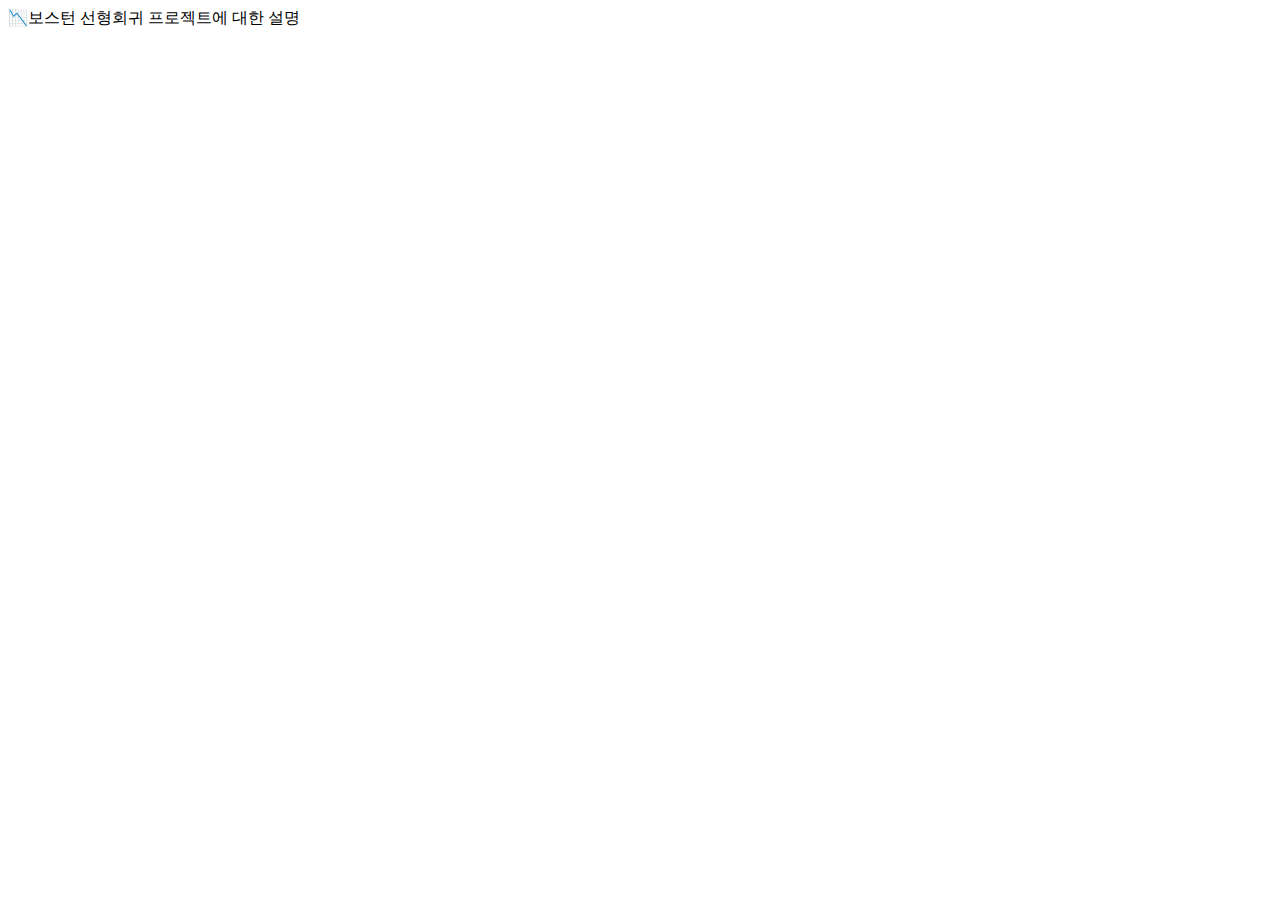
<file: Boston_housing_regression/boston.html>
<!doctype "html>
<html lang="kr">
  <head>
      <meta charset="UTF-8"/>
      <meta name="viewport" content= "width= device-width, initial-scale=1.0"/>
      <title>SEC_AI_SOLUTION</title>
    </head>
    <body>
    📉보스턴 선형회귀 프로젝트에 대한 설명
    </body>
  </html>
</file>
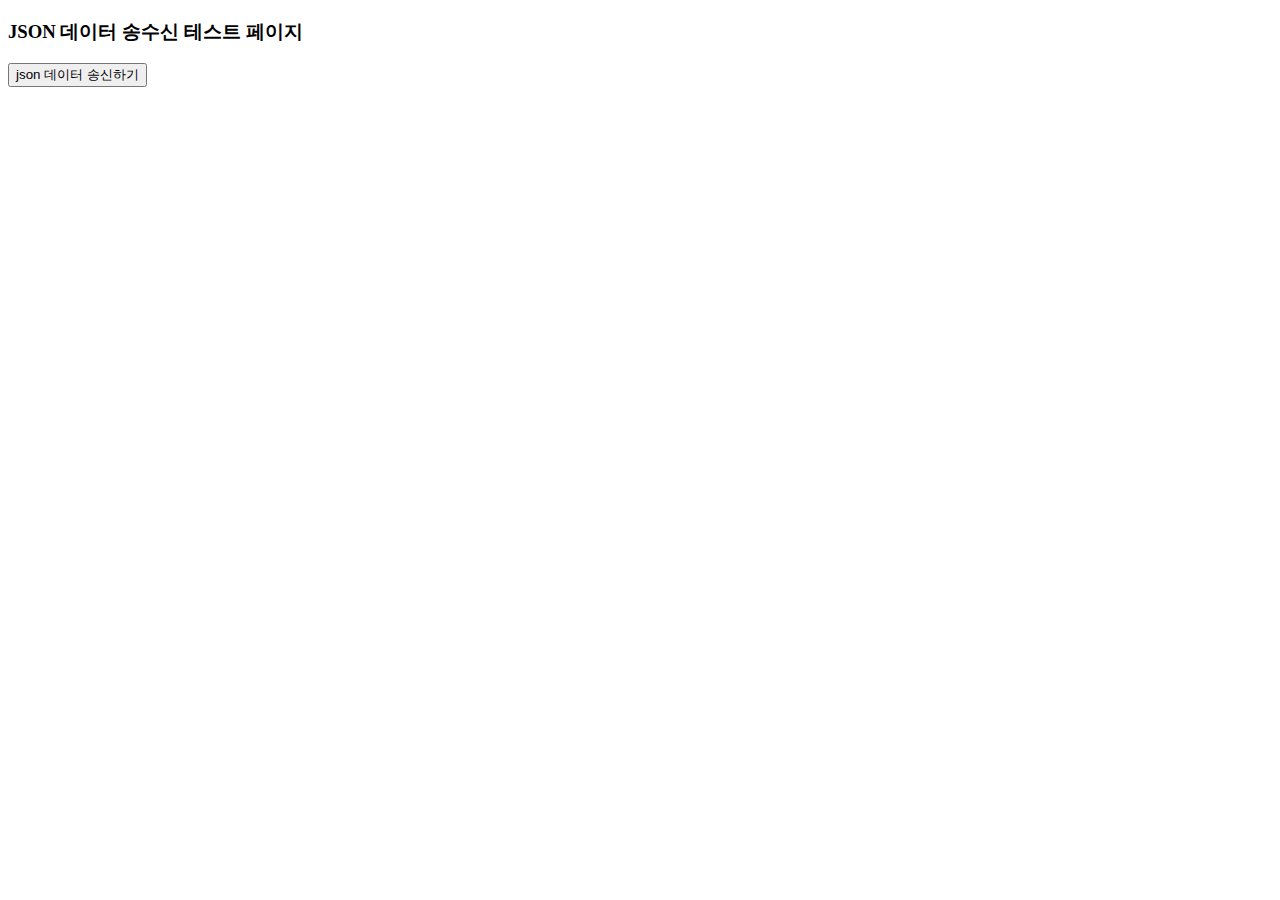
<file: Crypto_Coin_Service_03/templates/jtest.html>
<!DOCTYPE html>
<html lang="en">
  <head>
    <meta charset="UTF-8" />
    <meta name="viewport" content="width=device-width, initial-scale=1.0" />
    <title>Document</title>
  </head>
  <body>
    <h3>JSON 데이터 송수신 테스트 페이지</h3>
    <button id="jbtn">json 데이터 송신하기</button>
    <div id="server_content"></div>
    <script>
      const server_content = document.getElementById("server_content");
      const jbtn = document.getElementById("jbtn");
      jdata = { myname: "홍길동", age: 20 };
      jbtn.addEventListener("click", async () => {
        let pendding = await fetch("/jtest/jdata", {
          headers: { "Content-Type": "application/json" },
          method: "post",
          body: JSON.stringify(jdata),
        });
        let result = await pendding.json();
        server_content.innerText = `송수신데이터:${result.myname}과 ${result["age"]}`;
        console.log(result);
      });
    </script>
  </body>
</html>
</file>
